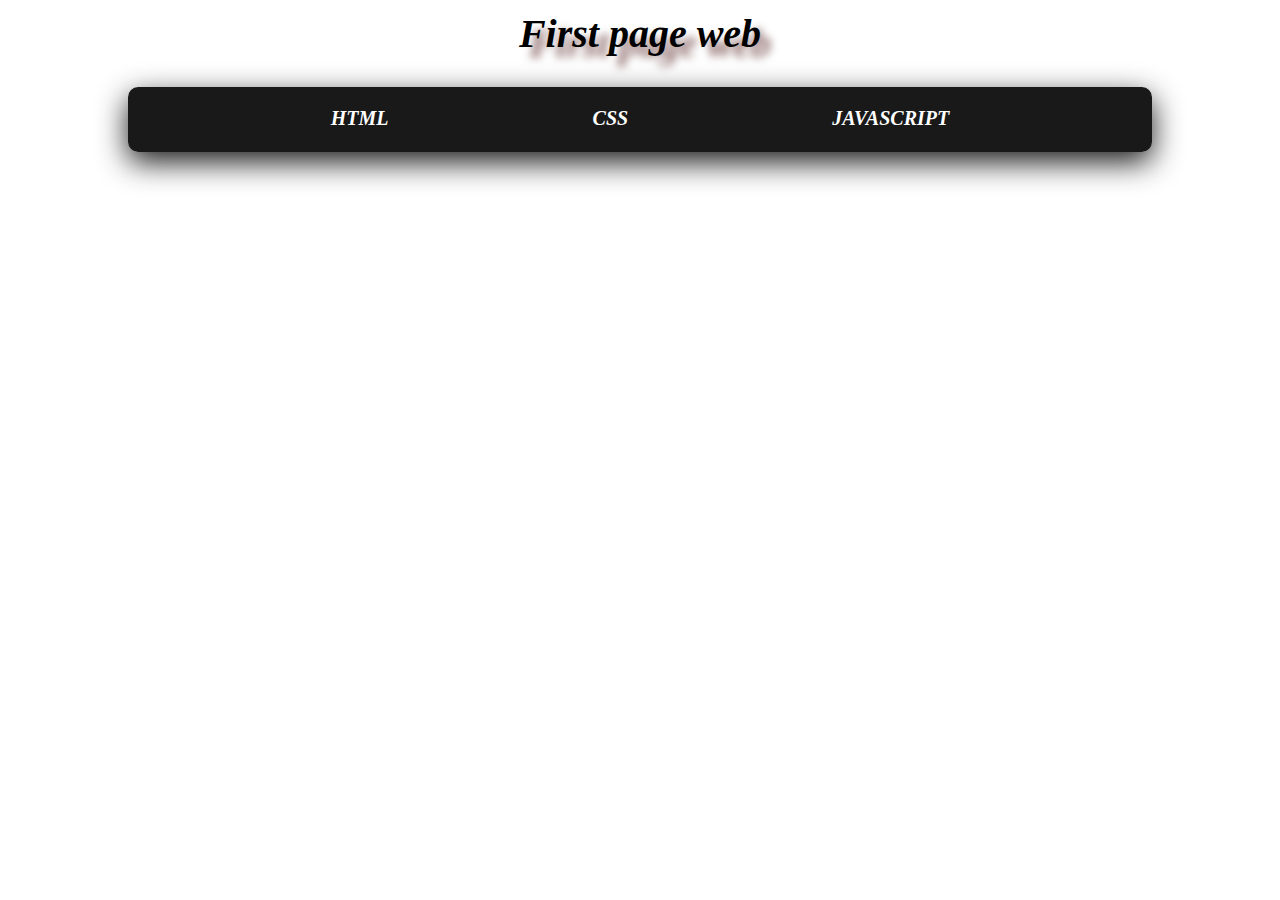
<file: index.html>
<!DOCTYPE html>
<html>
<head>
	<meta charset="utf-8">
	<title>Web</title>
	<link rel="stylesheet" type="text/css" href="stylee.css">
</head>
<body>
	<header>
		<h1>First page web </h1>

		
	</header>

	<nav>
		
				<a href="#"> HTML</a>
			
				<a href="#"> CSS</a>
			
				<a href="#"> JAVASCRIPT</a>
			
	</nav>

	<section>
		
	</section>

	<footer>
		
	</footer>

</body>
</html>
</file>
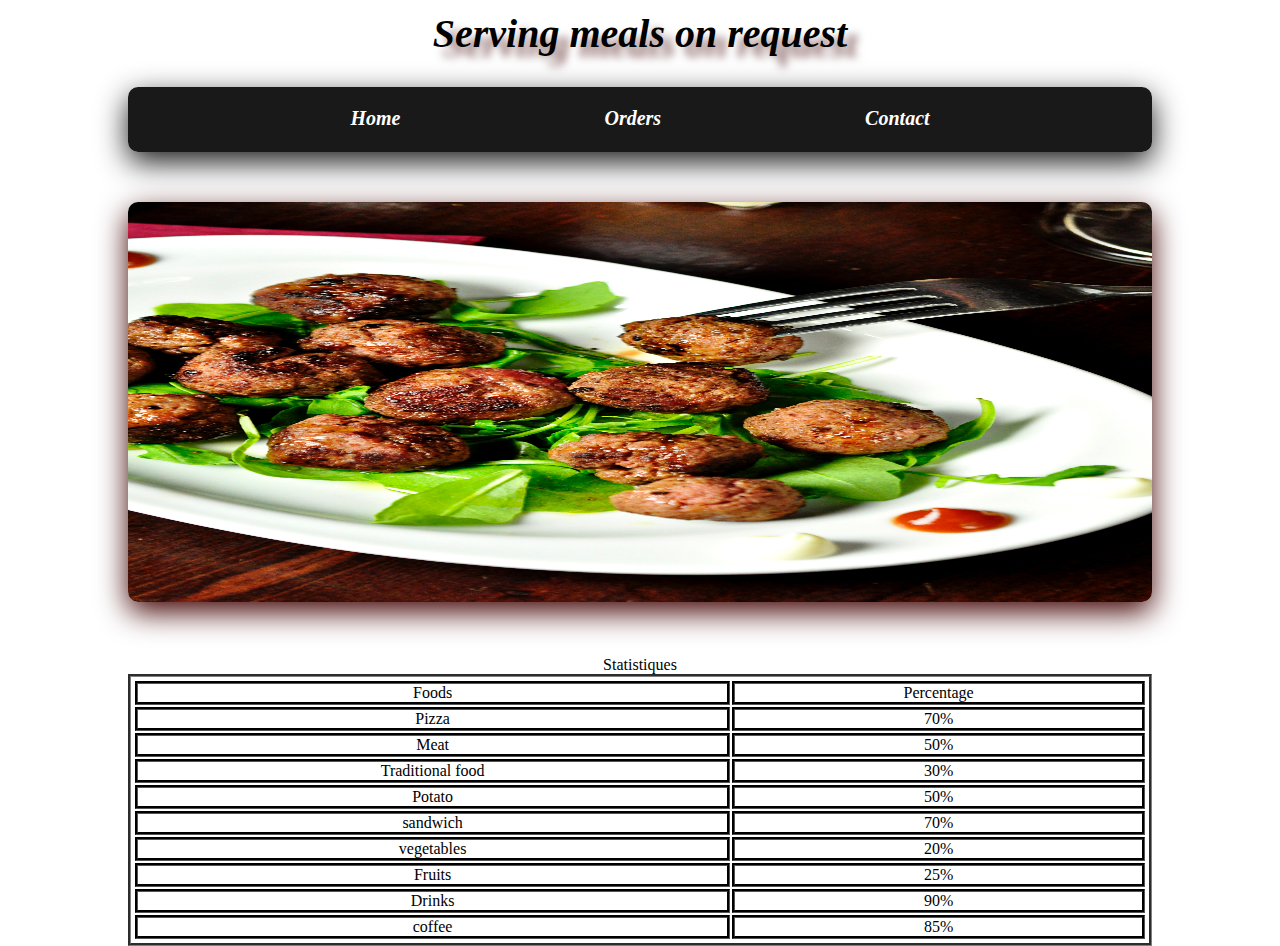
<file: indexOne.html>
<!DOCTYPE html>
<html>
<head>
	<meta charset="utf-8">
	<title>Web</title>
	<link rel="stylesheet" type="text/css" href="stylee.css">
</head>
<body>
	<header>
		<h1>Serving meals on request </h1>

		
	</header>

	<nav>
				<a href="#"> Home</a>

				<a href="#"> Orders</a>

				<a href="#"> Contact</a>
	</nav>
		
			
	</nav>

	<section>
		<img src="food2.jpg">
		<table>
			<caption>Statistiques</caption>
			<thead>
				<tr>
					<td>Foods</td>
					<td>Percentage </td>

				</tr>
			</thead>
				<tr>
					<td>Pizza</td>
					<td>70%</td>

				</tr>
				<tr>
					<td>Meat</td>
					<td>50%</td>

				</tr>
				<tr>
					<td>Traditional food</td>
					<td>30%</td>

				</tr>
				<tr>
					<td>Potato</td>
					<td>50%</td>

				</tr>

				<tr>
					<td>sandwich</td>
					<td>70%</td>

				</tr>
				
				<tr>
					<td>vegetables</td>
					<td>20%</td>

				</tr>
				<tr>
					<td>Fruits</td>
					<td>25%</td>

				</tr>
				
				<tr>
					<td>Drinks</td>
					<td>90%</td>

				</tr>
				<tfoot>
					<tr>
					<td>coffee</td>
					<td>85%</td>

				</tr>
				</tfoot>
			
				
		
			
		</table>
		
	</section>

	<footer>
		
	</footer>

</body>
</html>
</file>
<file: stylee.css>
*{
	padding: 0;
	margin: 0
}
body{
/*background-image: url("food5.jpg");*/
	
	
}
header{
	text-align: center;
}
header h1{
	margin-top: 10px;
	margin-bottom: 30px;
	font-family: fantasy;
	text-shadow: 10px 10px 8px rgba(64,0,0,0.6);
	font-weight: bold;
	font-style: italic;
	font-size: 40px;

}
img{
	width: 80%;
	height: 400px;
	margin-top: 50px;
	margin-bottom: 50px;
	border-radius: 10px;
	box-shadow: 0 10px 30px rgba(64,0,0,1)
}
section{
	text-align: center;
}
table tr td{
	border-color: black;
	border-style: double;
	border-style: groove;
	margin: 5px;
	
}
table{
	border-style: groove;
	padding: 2px;
	width:  80%;
	margin: auto;
}
thead{
	text-align: center;
}
nav{
	background: rgba(0,0,0,0.9);


	margin: auto;
	width: 80%;
	height: 45px;
	border-radius: 10px;
	box-shadow: 0 10px 30px rgba(0,0,0,0.9);
	top: 150px;
	left: 50%;
    padding-top: 20px;
	
	text-align: center;


}
nav a{
	text-decoration: none;
	color: white;
	font-size: 20px;
	font-family: fantasy;
	font-style: oblique;
	font-weight: bold;
	margin: 100px;
	margin-top: 20px;

}
</file>
